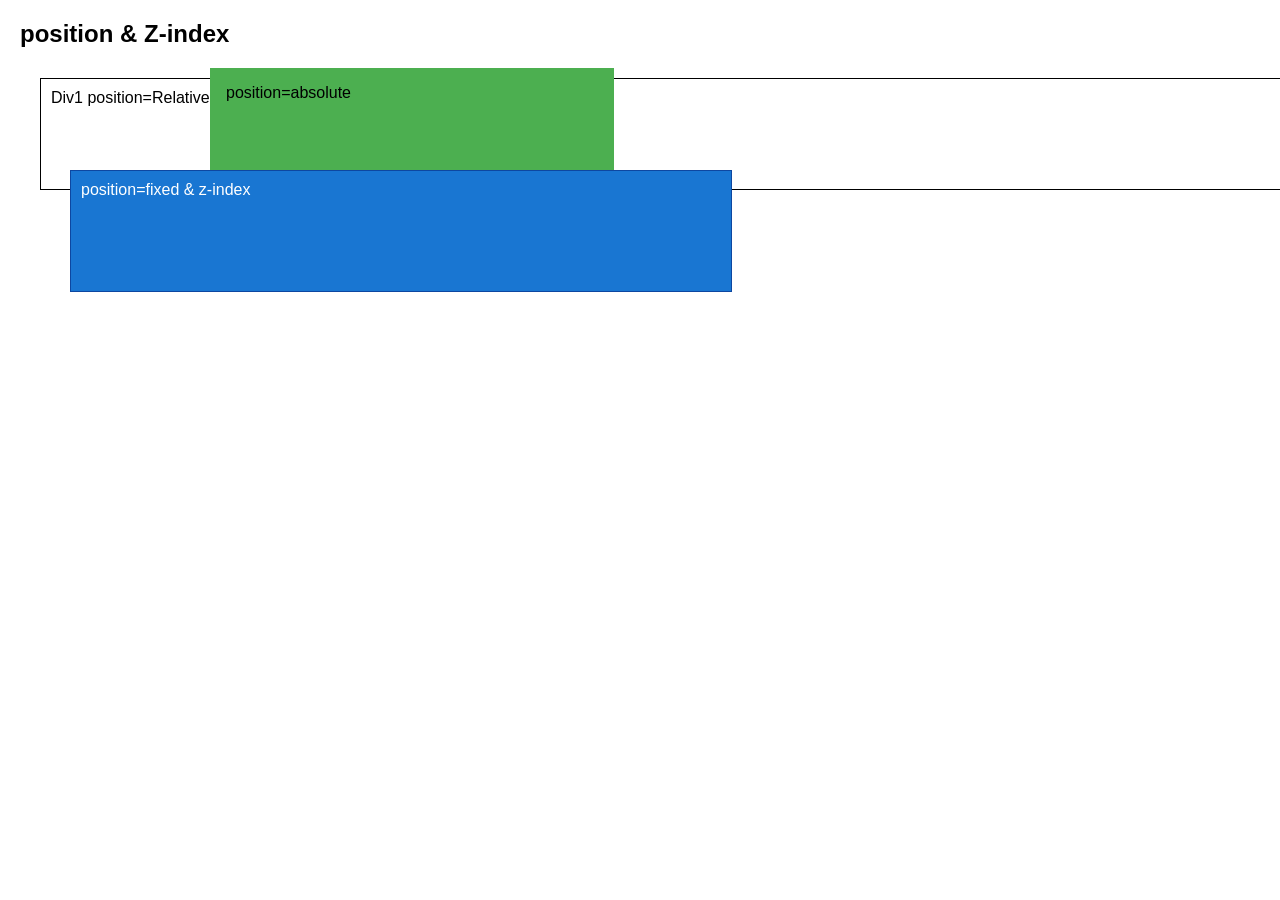
<file: index.html>
<!DOCTYPE html>
<html lang="en">
<head>
    <meta charset="UTF-8">
    <meta name="viewport" content="width=device-width, initial-scale=1.0">
    <title>Position & Z-Index Task</title>
    <link rel="stylesheet" href="style.css">
</head>
<body>

    <h2> position & Z-index </h2>

    <div class="container">
        <div class="div1">Div1 position=Relative </div>

        <div class="div3"> position=absolute</div>
    </div>

    <div class="div2">position=fixed & z-index</div>

</body>
</html>
</file>
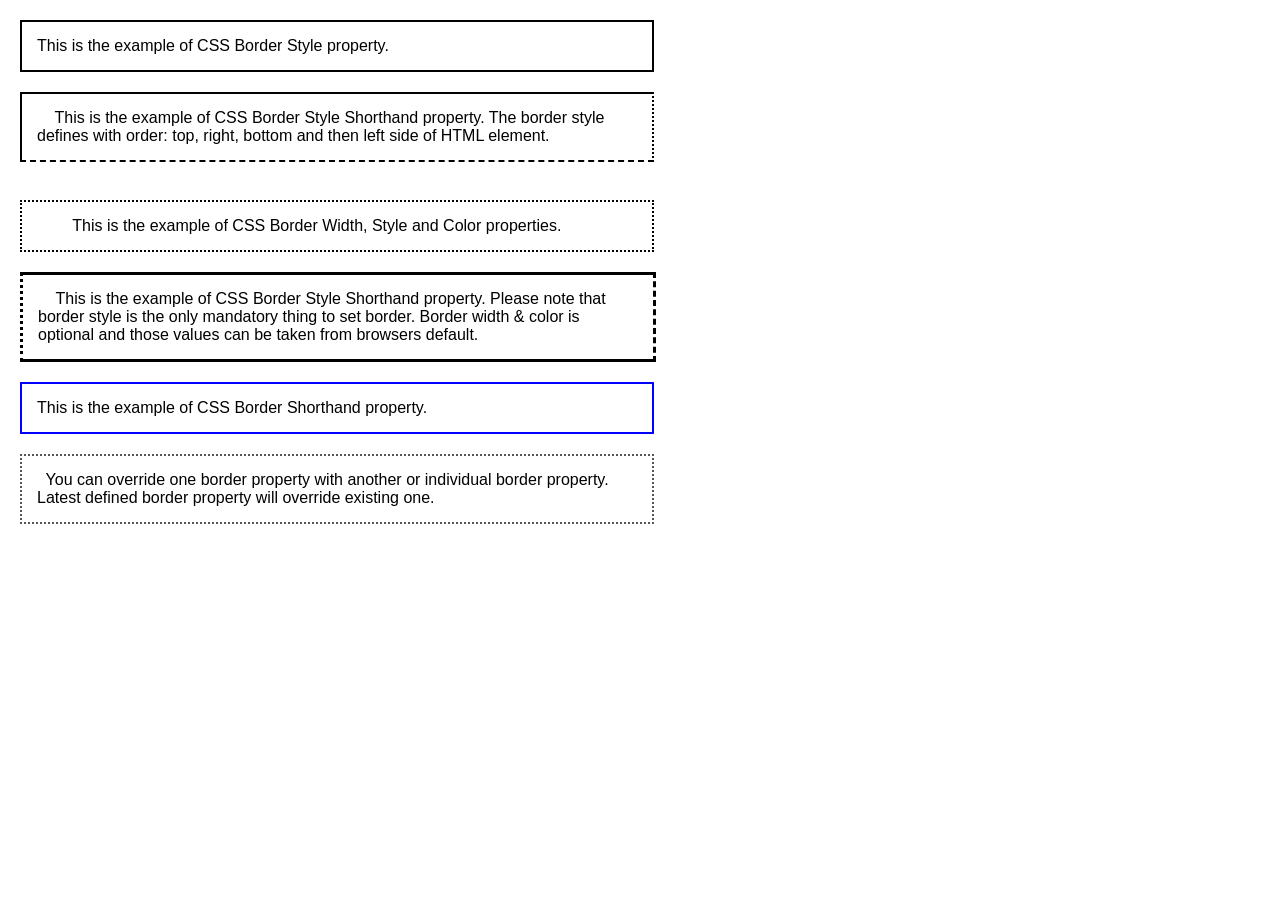
<file: 6borders/index.html>
<!DOCTYPE html>
<html lang="en">
<head>
    <meta charset="UTF-8">
    <meta name="viewport" content="width=device-width, initial-scale=1.0">
    <title>CSS Border Properties Task</title>
    <link rel="stylesheet" href="style.css">
</head>
<body>
    <div class="box box1">
            This is the example of CSS Border Style property.
        </div>

    <div class="box box2">  
           This is the example of CSS Border Style Shorthand property. The border style defines with order: top, right, bottom and then left side of HTML element.    
    </div>

    <div class="box box3"> 
           This is the example of CSS Border Width, Style and Color properties.   
     </div>

    <div class="box box4"> 
           This is the example of CSS Border Style Shorthand property. Please note that border style is the only mandatory thing to set border. Border width & color is optional and those values can be taken from browsers default.  
          </div>
    <div class="box box5">
            This is the example of CSS Border Shorthand property.
        </div>
    <div class="box box6"> 
            You can override one border property with another or individual border property. Latest defined border property will override existing one.   
        </div>
        
</body>
</html>
</file>
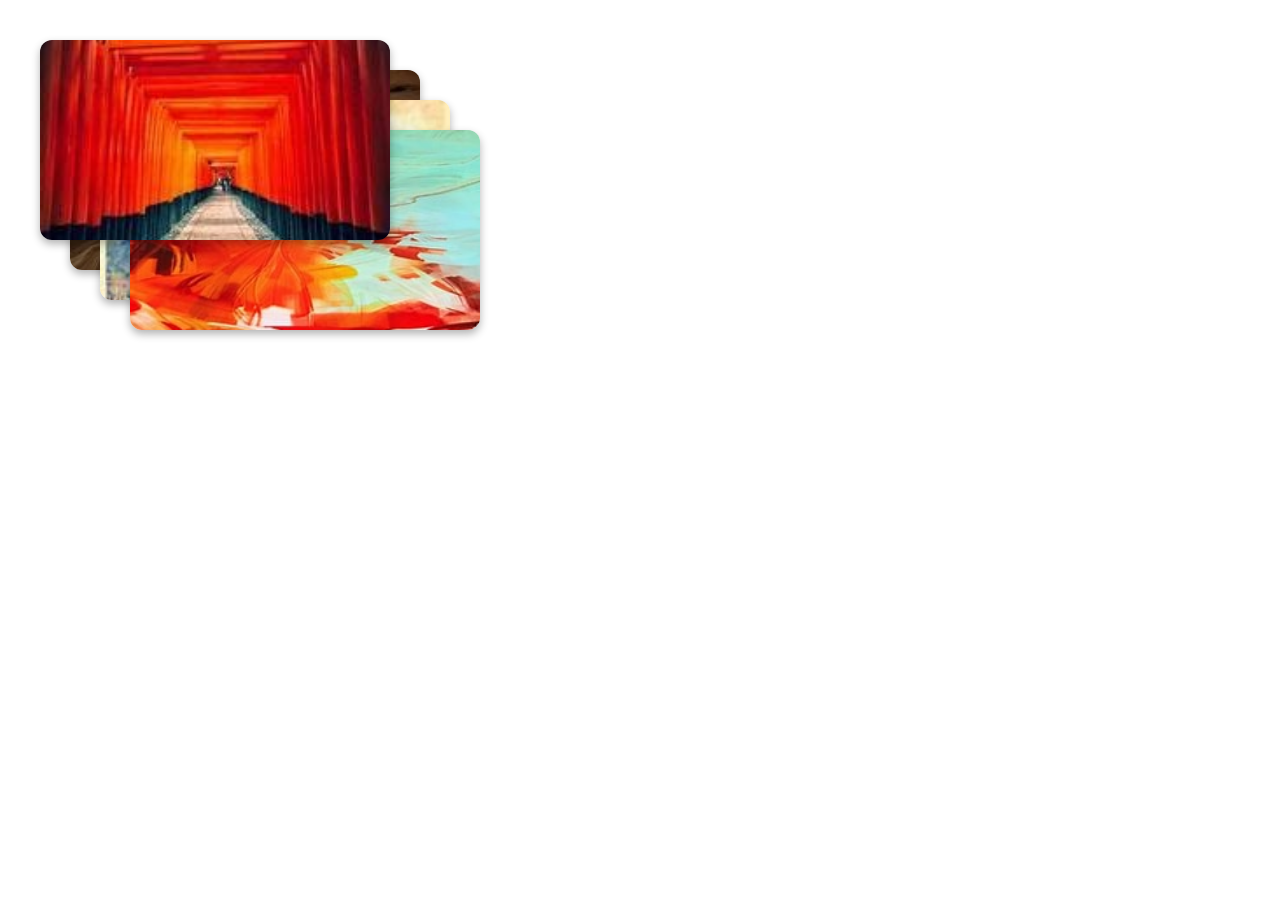
<file: imageabsolute/index.html>
<!DOCTYPE html>
<html lang="en">
<head>
    <meta charset="UTF-8">
    <meta name="viewport" content="width=device-width, initial-scale=1.0">
    <title>Image Z-Index </title>
    <link rel="stylesheet" href="style.css">
</head>
<body>


    <div class="image-container">
        <img src="images/img1.jpg" alt="Image 1" class="img img1">
        <img src="images/img2.jpg" alt="Image 2" class="img img2">
        <img src="images/img3.jpg" alt="Image 3" class="img img3">
        <img src="images/img4.jpg" alt="Image 4" class="img img4">
    </div>

</body>
</html>
</file>
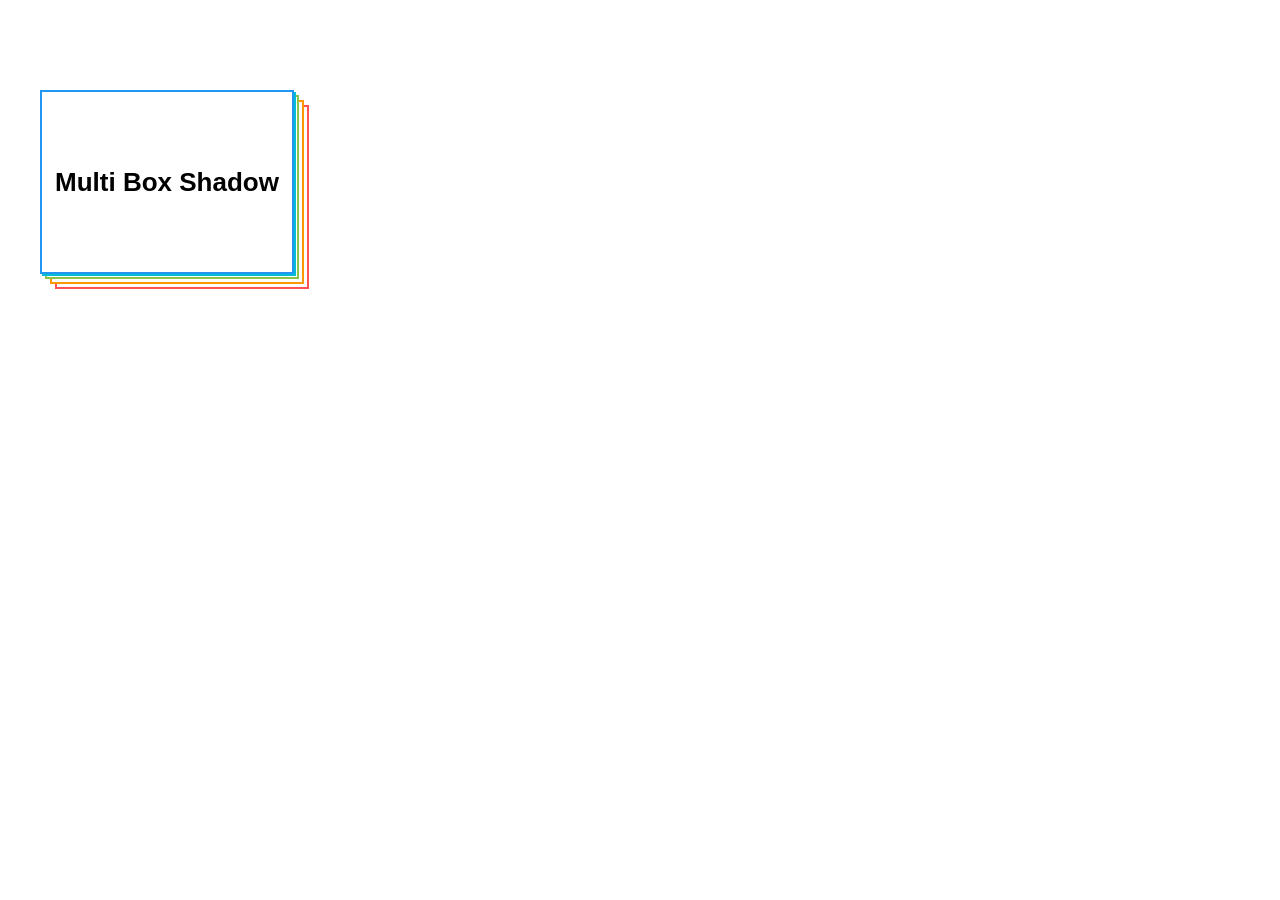
<file: Multi Box Shadow/index.html>
<!DOCTYPE html>
<html lang="en">
<head>
    <meta charset="UTF-8">
    <meta name="viewport" content="width=device-width, initial-scale=1.0">
    <title>Multi Box Shadow</title>
    <link rel="stylesheet" href="style.css">
</head>
<body>
    <div class="shadow-container">
        <div class="box layer-1"></div>
        <div class="box layer-2"></div>
        <div class="box layer-3"></div>
        <div class="box layer-4"></div>
        <div class="box main-box">
            <span class="text">Multi Box Shadow</span>
        </div>
    </div>
</body>
</html>
</file>
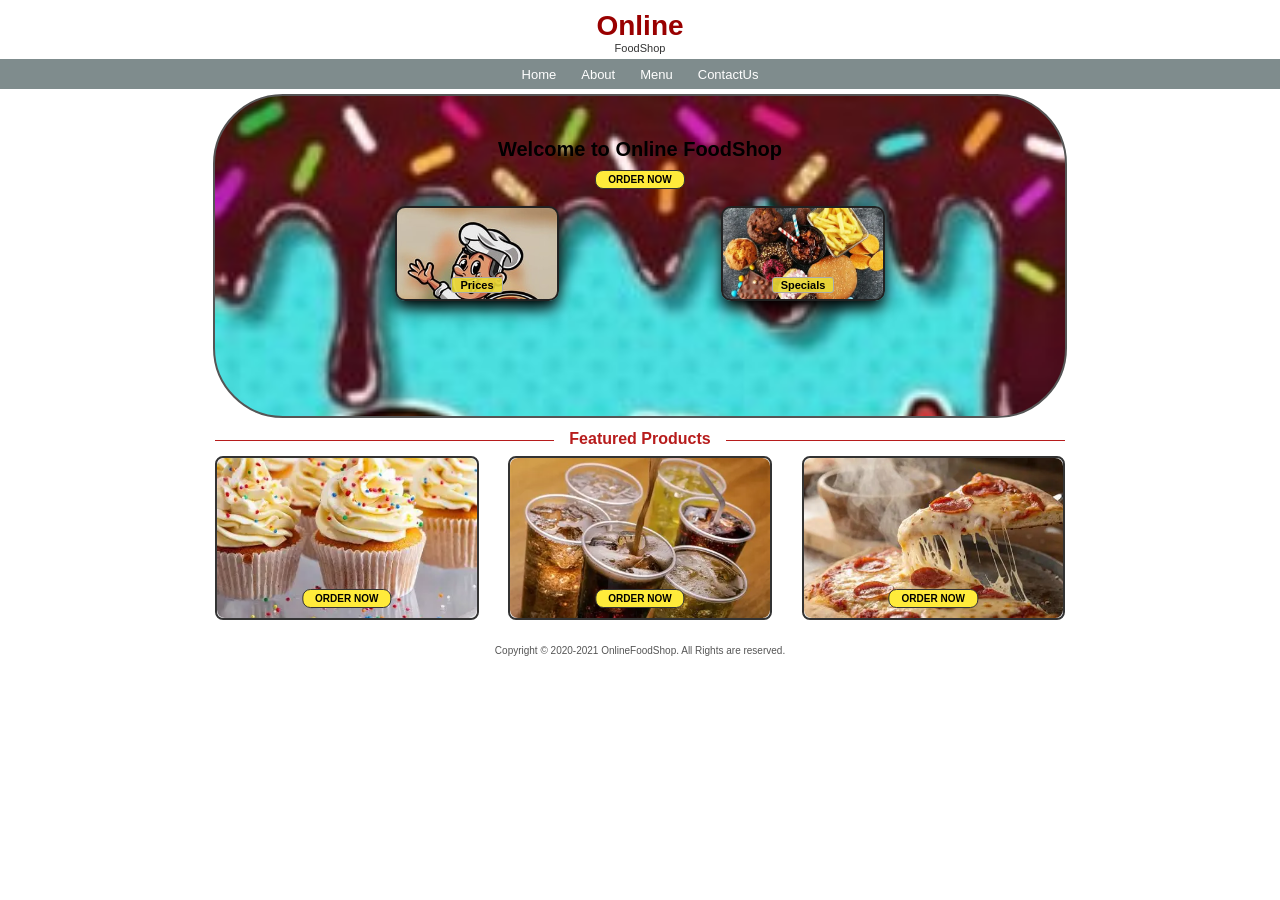
<file: Online FoodShop/index.html>
<!DOCTYPE html>
<html lang="en">
<head>
    <meta charset="UTF-8">
    <meta name="viewport" content="width=device-width, initial-scale=1.0">
    <title>Online FoodShop</title>
    <link rel="stylesheet" href="style.css">
</head>
<body>

    <header class="main-header">
        <h1>Online</h1>
        <p class="subtitle">FoodShop</p>
    </header>

    <nav class="navbar">
        <ul class="nav-links">
            <li><a href="#">Home</a></li>
            <li><a href="#">About</a></li>
            <li><a href="#">Menu</a></li>
            <li><a href="#">ContactUs</a></li>
        </ul>
    </nav>

    <section class="hero-section">
        <div class="hero-content">
            <h2>Welcome to Online FoodShop</h2>
            <button class="order-btn">ORDER NOW</button>
        </div>

        <div class="floating-box prices-box">
            <span class="box-label">Prices</span>
        </div>
        <div class="floating-box specials-box">
            <span class="box-label">Specials</span>
        </div>
    </section>

    <div class="featured-divider">
        <span>Featured Products</span>
    </div>

    <section class="products-section">
        <div class="product-card">
            <div class="image-wrapper">
                <img src="images/img3.jpg" alt="Cupcakes">
                <button class="card-order-btn">ORDER NOW</button>
            </div>
        </div>

        <div class="product-card">
            <div class="image-wrapper">
                <img src="images/img4.jpg" alt="Drinks">
                <button class="card-order-btn">ORDER NOW</button>
            </div>
        </div>

        <div class="product-card">
            <div class="image-wrapper">
                <img src="images/img5.jpg" alt="Dish">
                <button class="card-order-btn">ORDER NOW</button>
            </div>
        </div>
    </section>

    <footer>
        <p>Copyright &copy; 2020-2021 OnlineFoodShop. All Rights are reserved.</p>
    </footer>

</body>
</html>
</file>
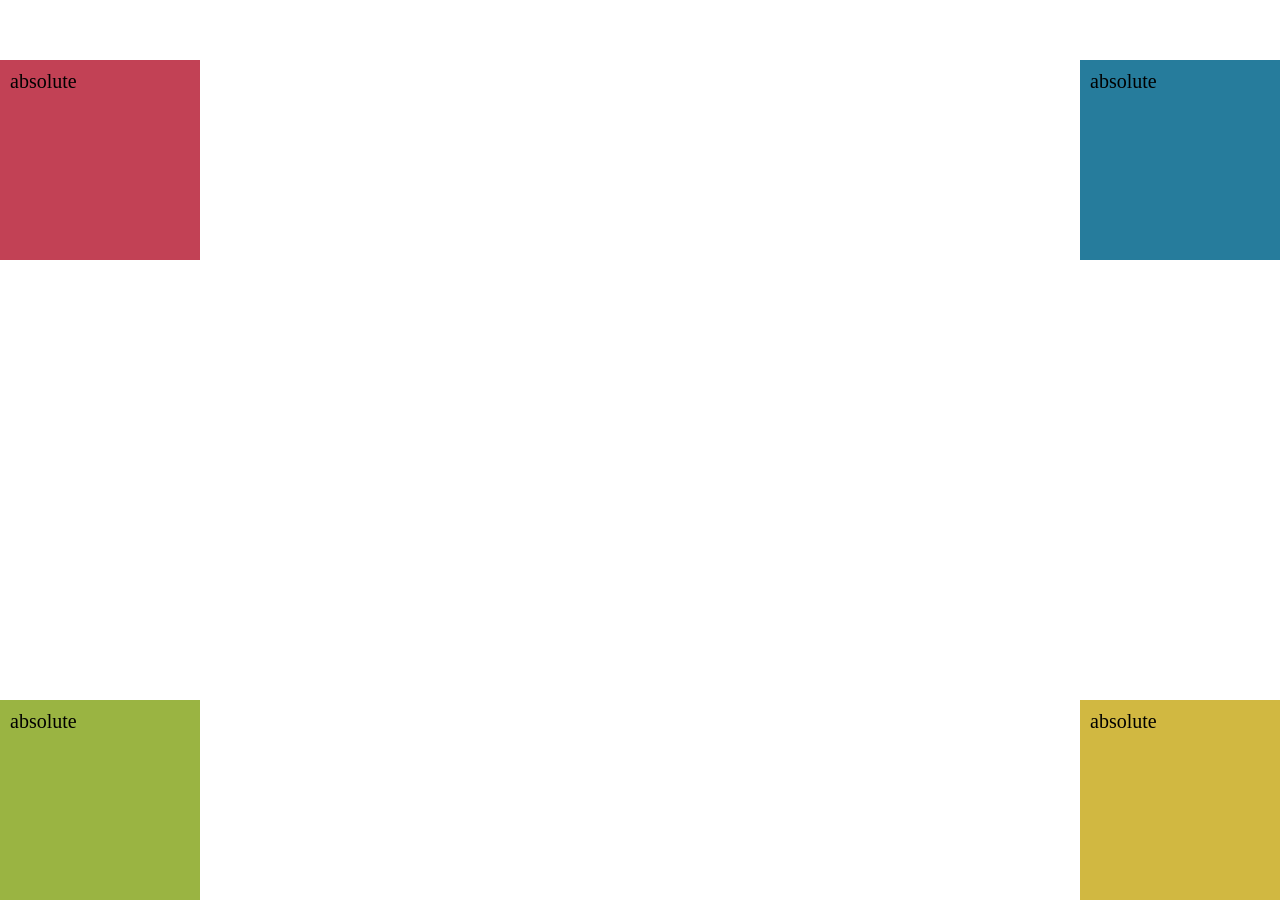
<file: Position absolute/index.html>
<!DOCTYPE html>
<html lang="en">
<head>
    <meta charset="UTF-8">
    <meta name="viewport" content="width=device-width, initial-scale=1.0">
    <title>Position absolute</title>
    <link rel="stylesheet" href="style.css">
</head>
<body>
    <!-- Position absolute -->
    <div class="box top-left">absolute</div>
    <div class="box top-right">absolute</div>
    <div class="box bottom-left">absolute</div>
    <div class="box bottom-right">absolute</div>
</body>
</html>
</file>
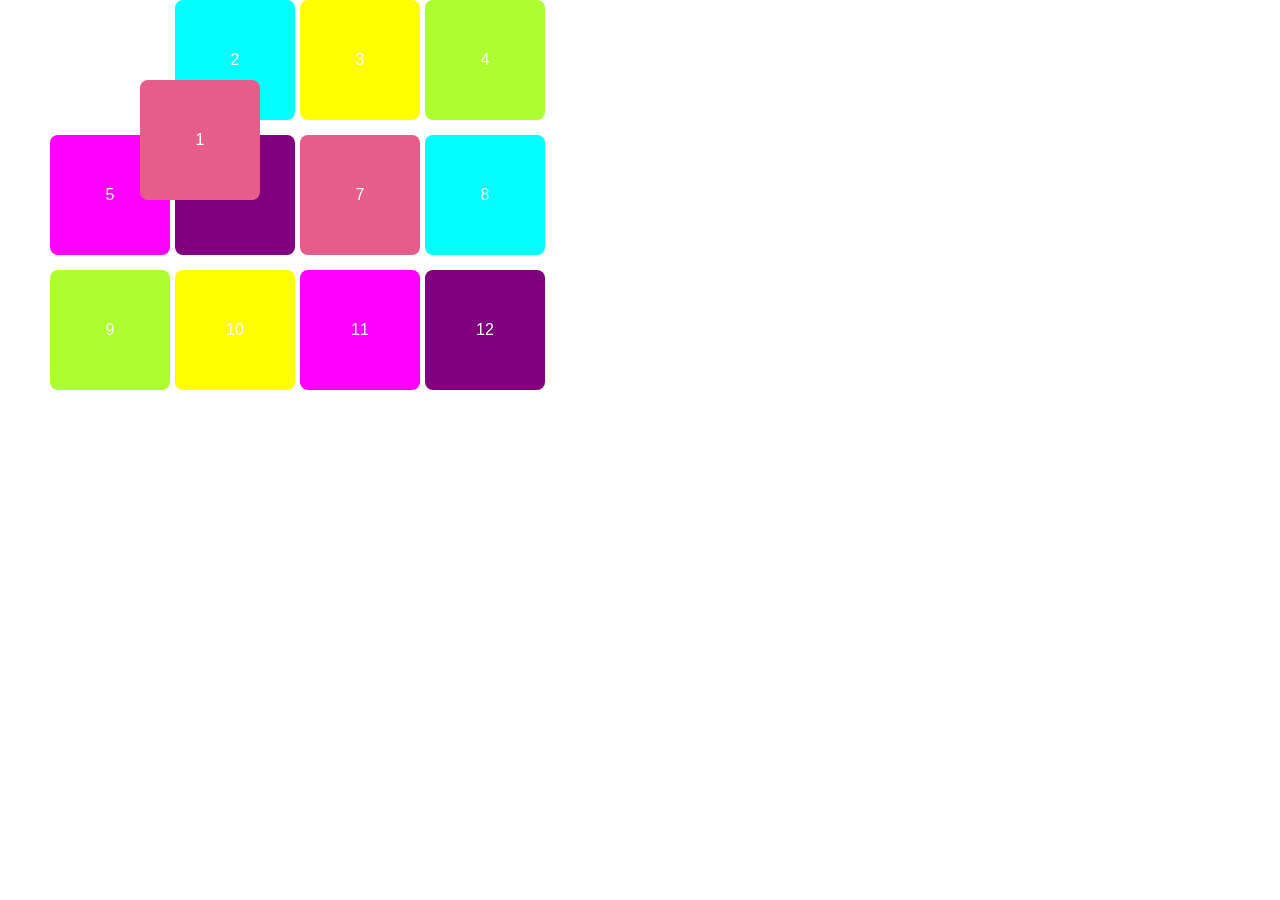
<file: Position relative and static/index.html>
<!DOCTYPE html>
<html lang="en">
<head>
    <meta charset="UTF-8">
    <meta name="viewport" content="width=device-width, initial-scale=1.0">
    <title>Position relative & static</title>
    <link rel="stylesheet" href="style.css">
</head>
<body>
    <div class="grid-container">
        <div class="box relative-box" style="background-color: #e65c8a;">1</div>
        <div class="box static-box" style="background-color: #00ffff;">2</div>
        <div class="box static-box" style="background-color: #ffff00;">3</div>
        <div class="box static-box" style="background-color: #adff2f;">4</div>

        <div class="box static-box" style="background-color: #ff00ff;">5</div>
        <div class="box static-box" style="background-color:#800080;">6</div>
        <div class="box static-box" style="background-color: #e65c8a;">7</div>
        <div class="box static-box" style="background-color: #00ffff;" >8</div>

        <div class="box static-box"style="background-color: #adff2f;">9</div>
        <div class="box static-box" style="background-color: #ffff00;">10</div>
        <div class="box static-box" style="background-color: #ff00ff;">11</div>
        <div class="box static-box"style="background-color:#800080;">12</div>

    </div>

</body>
</html>
</file>
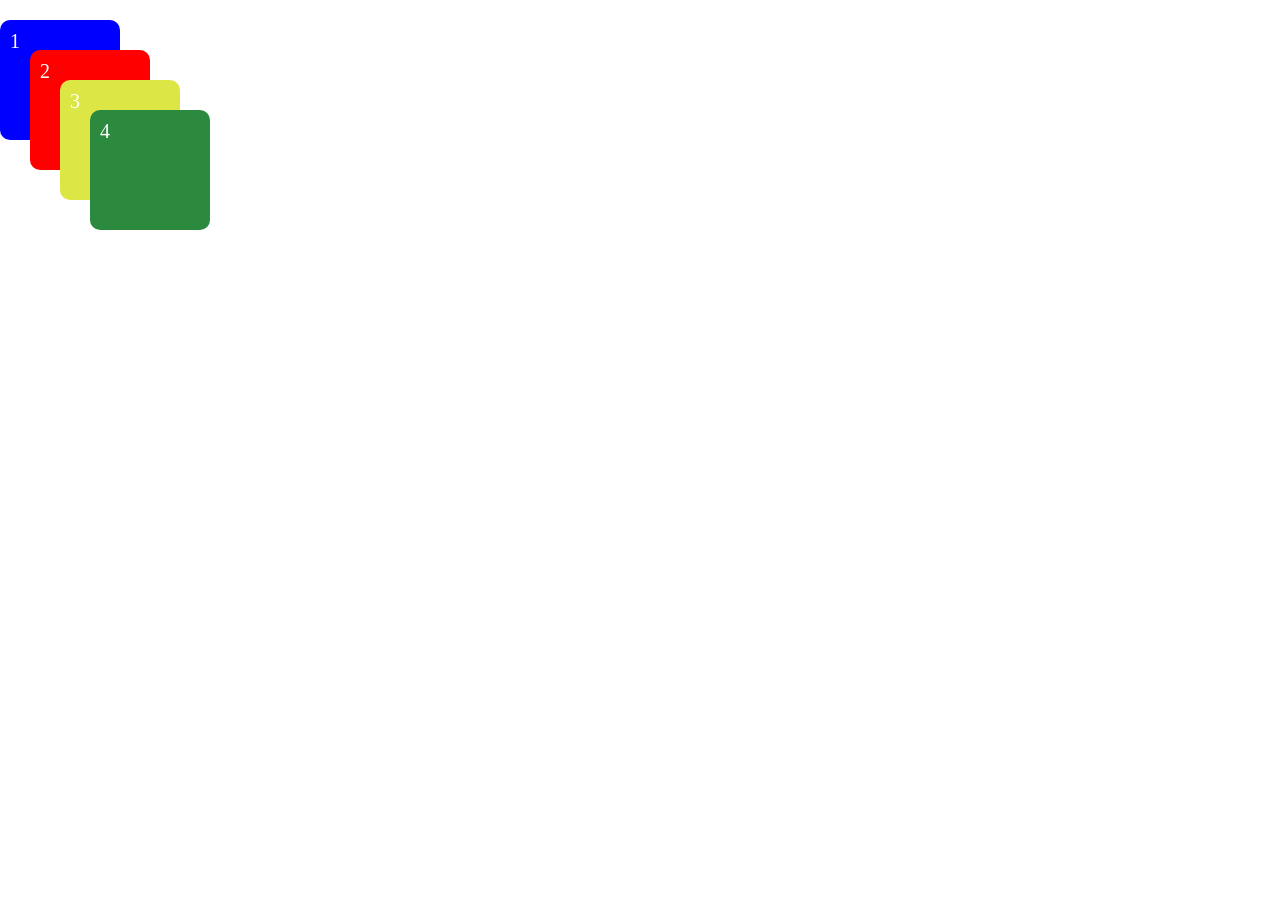
<file: Z-index, position (absolute)/index.html>
<!DOCTYPE html>
<html lang="en">
<head>
    <meta charset="UTF-8">
    <meta name="viewport" content="width=device-width, initial-scale=1.0">
    <title>Z-index, position (absolute)</title>
    <link rel="stylesheet" href="style.css">
</head>
<body>
    <div class="container">
        <div class="box box1">1</div>
        <div class="box box2">2</div>
        <div class="box box3">3</div>
        <div class="box box4">4</div>
    </div>    
</body>
</html>
</file>
<file: style.css>
body {
    font-family: Arial, sans-serif;
    margin: 20px;
}

.container {
    position: relative;
    margin-top: 30px;
}

.div1 {
    position: relative;
    width: 100%;
    height: 90px;
    border: 1px solid #000;
    padding: 10px;
    margin: 20px;
    z-index: 1;
}

.div3 {
    position: absolute;
    top: -10px;
    left: 190px;
    width: 30%;
    height: 80px;
    background-color:  #4caf50;
    border: 1px solid #4caf50;
    padding: 15px;
    z-index: 2;
}

.div2 {
    position: fixed;
    top: 170px;
    left:70px;
    width: 50%;
    height: 100px;
    background-color: #1976d2; 
    color: white;
    border: 1px solid #0d47a1;
    padding: 10px;
    z-index: 3; 
}
</file>
<file: 6borders/style.css>
body {
    font-family: Arial, sans-serif;
    margin: 20px;
}

.box {
    width: 600px;
    padding: 15px;
    margin-bottom: 20px;
}

.box1 {
    border-style: solid;
    border-width: 2px;
}

.box2 {
    border-style: solid dotted dashed double;
    border-width: 2px;
}

.box3 {
    border-width: 2px;
    border-style: dotted;
    border-color: black;
}

.box4 {
    border-style: solid dashed solid dotted;
}

.box5 {
    border: 2px solid blue;
}

.box6 {
    border: 2px solid blue;
    border-style: dotted;
    border-color: #555;
}
</file>
<file: imageabsolute/style.css>
body {
    font-family: Arial, sans-serif;
    margin: 40px;
}

.image-container {
    position: relative;
    width: 500px;
    height: 400px;
    margin-top: 20px;
}

.img {
    position: absolute;
    width: 350px;
    height: 200px;
    object-fit: cover;
    border-radius: 12px;
    box-shadow: 0 4px 8px rgba(0, 0, 0, 0.3);
}

.img1 {
    top: 0;
    left: 0;
    z-index: 4; 
}

.img2 {
    top: 90px;
    left: 90px;
    z-index: 3;
}

.img3 {
    top: 60px;
    left: 60px;
    z-index: 2;
}

.img4 {
    top: 30px;
    left: 30px;
    z-index: 1;
}
</file>
<file: Multi Box Shadow/style.css>
body {
    font-family: Arial, sans-serif;
    margin: 40px;
    background-color: #fff;
}


.shadow-container {
    position: fixed;
    width: 350px;
    height: 250px;
    margin: 50px auto;
}

.box {
    position: absolute;
    width: 250px;
    height: 180px;
    background-color: white;
    border: 2px solid;
}

.layer-1 {
    top: 15px;
    left: 15px;
    border-color: #ff5252;
    z-index: 1;
}

.layer-2 {
    top: 10px;
    left: 10px;
    border-color: #ff9800;
    z-index: 2;
}

.layer-3 {
    top: 5px;
    left: 5px;
    border-color: #8bc34a;
    z-index: 3;
}

.layer-4 {
    top: 2px;
    left: 2px;
    border-color: #00bcd4;
    z-index: 4;
}

.main-box {
    top: 0;
    left: 0;
    border-color: #2196f3; 
    z-index: 5;
    display: flex;
    align-items: center;
    justify-content: center;
}

.text {
    font-size: 26px;
    font-weight: bold;
    color: #000;
    text-align: center;
}
</file>
<file: Online FoodShop/style.css>
body {
    font-family: Arial, sans-serif;
    margin: 0;
    padding: 0;
    background-color: #fff;
}

.main-header {
    text-align: center;
    padding: 10px 0 0 0;
}

.main-header h1 {
    color: #900;
    font-size: 28px;
    margin: 0;
}

.subtitle {
    font-size: 11px;
    color: #333;
    margin: 0 0 5px 0;
}

.navbar {
    background-color: #7f8c8d;
    padding: 6px 0;
    margin-bottom: 5px;
}

.nav-links {
    list-style: none;
    display: flex;
    justify-content: center;
    gap: 25px;
    margin: 0;
    padding: 0;
}

.nav-links a {
    color: white;
    text-decoration: none;
    font-size: 13px;
}

.hero-section {
    position: relative;
    width: 850px;
    height: 320px;
    margin: 0 auto;
    background-color: #e8e8e8;
    border: 2px solid #555;
    border-radius: 70px;
    background-image: url('images/hero.jpg');
    background-size: cover;
}

.hero-content {
    position: absolute;
    top: 25px;
    width: 100%;
    text-align: center;
    z-index: 2;

}

.hero-content h2 {
    font-size: 20px;
    color: #000;
    margin-bottom: 8px;
}

.order-btn {
    background-color: #ffeb3b;
    border: 1px solid #333;
    border-radius: 8px;
    padding: 3px 12px;
    font-weight: bold;
    font-size: 10px;
    cursor: pointer;
}

.floating-box {
    position: absolute;
    width: 160px;
    height: 85px;
    border: 2px solid #222;
    border-radius: 10px;
    background-size: cover;
    z-index: 3;
    display: flex;
    align-items: flex-end;
    justify-content: center;
    padding-bottom: 6px;
    box-shadow: 0 8px 16px rgba(0, 0, 0, 1.35);
}

.prices-box {
    top: 110px;
    left: 180px;
    background-image: url('images/img1.jpg');
}

.specials-box {
    top: 110px;
    right: 180px;
    background-image: url('images/img2.jpg');
}

.box-label {
    background-color: rgba(233, 218, 54, 0.9);
    padding: 1px 8px;
    font-size: 11px;
    font-weight: bold;
    border: 1px solid #aaa;
    border-radius: 3px;
}

.featured-divider {
    width: 850px;
    margin: 20px auto 15px auto;
    text-align: center;
    border-bottom: 1px solid #b71c1c;
    line-height: 0.1em;
}

.featured-divider span {
    background: #fff;
    padding: 0 15px;
    color: #b71c1c;
    font-size: 16px;
    font-weight: bold;
}

.products-section {
    width: 850px;
    margin: 0 auto;
    display: flex;
    justify-content: space-between;
}

.product-card {
    width: 31%;
    border: 2px solid #333;
    border-radius: 8px;
    background-color: #fff;
    box-sizing: border-box;
}

.image-wrapper {
    position: relative;
    width: 100%;
    height: 160px;
}

.image-wrapper img {
    width: 100%;
    height: 100%;
    object-fit: cover;
    display: block;
    border-radius: 8px;
}

.card-order-btn {
    position: absolute;
    bottom: 10px;
    left: 50%;
    transform: translateX(-50%);
    background-color: #ffeb3b;
    border: 1px solid #333;
    border-radius: 8px;
    padding: 3px 12px;
    font-weight: bold;
    font-size: 10px;
    cursor: pointer;
    z-index: 5; 
}

footer {
    text-align: center;
    font-size: 10px;
    color: #555;
    margin: 25px 0;
}
</file>
<file: Position absolute/style.css>
*{
    padding:0;
    margin: 0;
    box-sizing: border-box;
}
.body{
    height: 100%;
}
.box{
    position: absolute;
    padding: 10px;
    width: 200px;
    height: 200px;
    font-size: 20px;
}
.top-left{
    top:60px;
    left: 0;
    background-color: #c24155;
}

.top-right{
    top:60px;
    right: 0;
    background-color: #267c9c;
}

.bottom-left{
    bottom: 0;
    left: 0;
    background-color: #9ab442;
}

.bottom-right{
    bottom: 0;
    right: 0;
    background-color: #d1b841;
}
</file>
<file: Position relative and static/style.css>
*{
    box-sizing: border-box;
    padding: 0;
    margin: 0;
}

body{
    font-family: Arial, Helvetica, sans-serif;
}
.grid-container{
    display: grid;
    grid-template-columns: repeat(4,110px);
    gap: 15px;
    margin-left: 50px;
}
.box{
    width: 120px;
    height: 120px;
    color: #fff;
    display: flex;
    align-items: center;
    justify-content: center;
    border-radius: 8px;
}
.static-box{
    position: static;
    
}
.relative-box{
    position: relative;
    z-index: 2;
    top:80px;
    left:90px;
}
</file>
<file: Z-index, position (absolute)/style.css>
*{
    box-sizing: border-box;
    padding: 0;
    margin: 0;
}
body{
    height: 100 ;
}
.container{
    position: relative;
    width: 400px;
    height: 400px;
    margin-top: 20px;
}

.box{
    position: absolute;
    width: 120px;
    height: 120px;
    padding: 10px;
    border-radius: 10px;
    color: #fff;
    font-size: 20px;
    
}

.box1{
    background-color: #0000ff;
    top: 0;
    left: 0;
    z-index: 1;
}

.box2{
    background-color: #ff0000;
    top: 30px;
    left: 30px;
    z-index: 2;
}
.box3{
    background-color: #dce746;
    top: 60px;
    left: 60px;
    z-index: 3;
}
.box4{
    background-color: #2b8a3e;
    top: 90px;
    left: 90px;
    z-index: 4;
}
</file>
